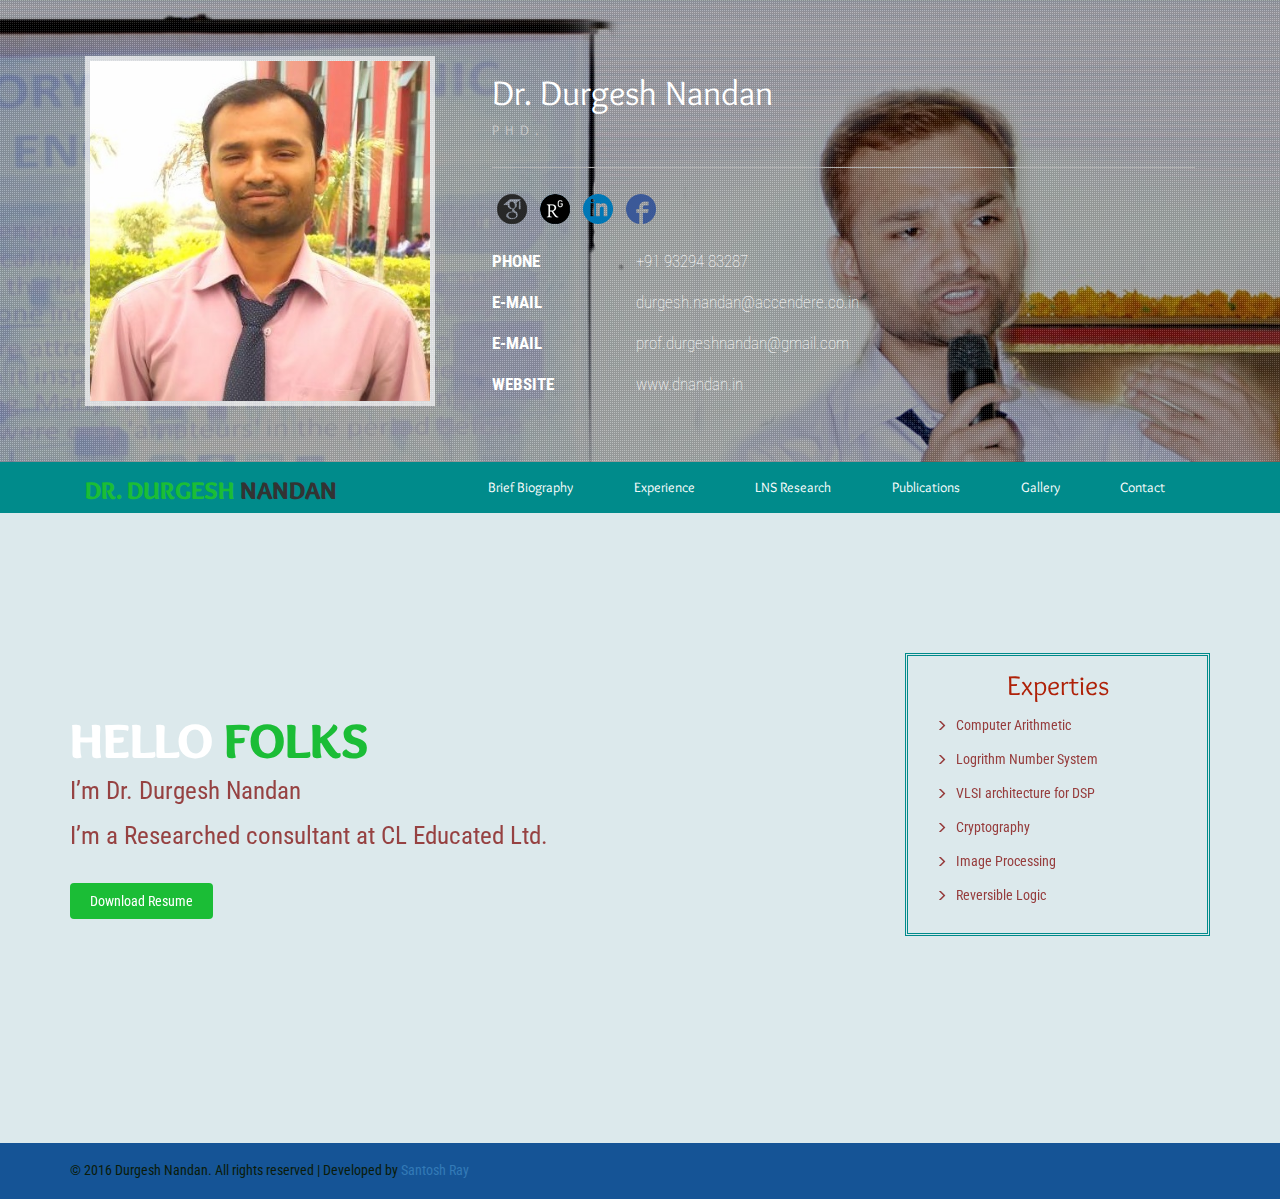
<file: index.html>
<!DOCTYPE html>
<html>
<head>
<title>Dr. Durgesh Nandan</title>
<link rel="shortcut icon" type="image/png" href="images/favicon.png">
<meta name="viewport" content="width=device-width, initial-scale=1">
<meta http-equiv="Content-Type" content="text/html; charset=utf-8" />
<meta name="keywords" content="Durgesh Nandan VLSI " />
<script type="application/x-javascript"> addEventListener("load", function() { setTimeout(hideURLbar, 0); }, false); function hideURLbar(){ window.scrollTo(0,1); } </script>
<!--mobile apps-->
<!--Custom Theme files-->
<link href="css/bootstrap.css" type="text/css" rel="stylesheet" media="all">
<link href="css/cobox.css" rel="stylesheet" type="text/css">
<link href="css/style.css" type="text/css" rel="stylesheet" media="all">
<link rel="stylesheet" href="css/swipebox.css">
<!--//Custom Theme files-->
<!--js-->
<script src="js/jquery-1.11.1.min.js"></script> 
<!-- //js -->
<!--web-fonts-->
<link href='//fonts.googleapis.com/css?family=Overlock:400,400italic,700,700italic,900,900italic' rel='stylesheet' type='text/css'>
<link href='//fonts.googleapis.com/css?family=Roboto+Condensed:400,300,300italic,400italic,700,700italic' rel='stylesheet' type='text/css'>
<!--//web-fonts-->
<!--start-smooth-scrolling-->
<script type="text/javascript" src="js/move-top.js"></script>
<script type="text/javascript" src="js/easing.js"></script>	
<script type="text/javascript">
		jQuery(document).ready(function($) {
			$(".scroll").click(function(event){		
				event.preventDefault();
				$('html,body').animate({scrollTop:$(this.hash).offset().top},1000);
			});
		});
</script>
<script type="text/javascript" src="js/analytics.js"></script>	

<!--//end-smooth-scrolling-->
</head>
<body >
	<!--banner-->
	<div id="home" class="banner">
		<div class="banner-info">
			<div class="container">
				<div class="col-md-4 header-left">
					<a href="index.html"><img src="images/img1.jpg" alt=""/></a>
				</div>
				<div class="col-md-8 header-right">
					<a href="index.html"><h1>Dr. Durgesh Nandan</h1></a>
					<h6>PHD. </h6>
					<ul class="address">
						<li>
							<div class="social-icons">
								<a href="https://www.facebook.com/durgeshnandan.bce" target="_blank"><span class="googlescholar"></span></a>
								<a href="https://www.researchgate.net/profile/Durgesh_Nandan" target="_blank"><span class="researchgate"></span></a>
								<a href="https://in.linkedin.com/in/durgeshnandan" target="_blank"><span class="linkedin"></span></a>
								
								<a href="https://www.facebook.com/durgeshnandan.bce" target="_blank"><span class="facebook"></span></a>
							</div>
						</li>
						<li>
							<ul class="address-text">
								<li><b>PHONE </b></li>
								<li>+91 93294 83287</li>
							</ul>
						</li>
						<li>
							<ul class="address-text">
								<li><b>E-MAIL </b></li>
								<li><a href="mailto:durgesh.nandan@accendere.co.in"> durgesh.nandan@accendere.co.in </a></li>
							</ul>
						</li>

						<li>
							<ul class="address-text">
								<li><b>E-MAIL </b></li>
								<li><a href="mailto:prof.durgeshnandan@gmail.com"> prof.durgeshnandan@gmail.com </a></li>
							</ul>
						</li>
						<li>
							<ul class="address-text">
								<li><b>WEBSITE </b></li>
								<li><a href="">www.dnandan.in</a></li>
							</ul>
						</li>
						
					</ul>
				</div>
				<div class="clearfix"> </div>
			</div>
		</div>
	</div>
	<!--//banner-->
	<!--top-nav-->
	<div >
	<div class="top-nav wow navbar-default" data-spy="affix" data-offset-top="460">
		<div class="container">
			<div class="navbar-header logo">
				<button type="button" class="navbar-toggle collapsed" data-toggle="collapse" data-target="#bs-example-navbar-collapse-1">
					Menu
				</button>				
                <a class="navbar-brand" href="index.html"><h1><span>Dr. Durgesh </span>Nandan</h1></a>
			</div>
			<!-- Collect the nav links, forms, and other content for toggling -->
			<div class="collapse navbar-collapse" id="bs-example-navbar-collapse-1">
				<div class="menu">
					<ul class="nav navbar">
						<li><a href="about.html" >Brief Biography</a></li>
						<li><a href="experience.html" >Experience</a></li>
						<li><a href="lnsresearch.html" >LNS Research</a></li>
						<li class="dropdown">
                            <a href="#" class="dropdown-toggle " data-toggle="dropdown" data-hover="dropdown" data-delay="0" data-close-others="false">Publications <b class=" icon-angle-down"></b></a>
                            <ul class="dropdown-menu">
                                <li><a href="publications1.html">Journal <span>Publications</span></a></li>
                                <li><a href="publications2.html">Conference <span>publications</span></a></li>
                            </ul>
                        </li>
						<li><a href="gallery.html" >Gallery</a></li>
						<li><a href="contact.html" >Contact</a></li>
					</ul>
					<div class="clearfix"> </div>
				</div>
			</div>
		</div>
	</div>	
	<!--//top-nav-->
		<section id="main-slider" class="no-margin">
        <div class="carousel slide">      
            <div class="carousel-inner">
                <div class="item active">
                    <div class="container">
                        <div class="row slide-margin">
                            <div class="col-sm-8">
                                <div class="carousel-content">
                                    <h2 class="animation animated-item-1">Hello <span>Folks</span></h2>
                                    <p class="animation animated-item-2">I’m Dr. Durgesh Nandan </p>
                                    <p class="animation animated-item-2">I’m a Researched consultant at CL Educated Ltd.</p>
                                    <a class="btn-slide animation animated-item-3" href="#">Download Resume</a>
                                </div>
                            </div>

                            <div class="col-md-4 about-right hidden-xs animation animated-item-4">
								<ul>
									<h5>Experties</h5>
									<li><span class="glyphicon glyphicon-menu-right"></span> Computer Arithmetic</li>
									<li><span class="glyphicon glyphicon-menu-right"></span> Logrithm Number System</li>
									<li><span class="glyphicon glyphicon-menu-right"></span> VLSI architecture for DSP </li>
									<li><span class="glyphicon glyphicon-menu-right"></span> Cryptography</li>
									<li><span class="glyphicon glyphicon-menu-right"></span> Image Processing</li>
									<li><span class="glyphicon glyphicon-menu-right"></span> Reversible Logic</li>
								</ul>
								<div class="clearfix"> </div>
							</div>
							<div class="clearfix"> </div>

                        </div>
                    </div>
                </div><!--/.item-->             
            </div><!--/.carousel-inner-->
        </div><!--/.carousel-->
    </section><!--/#main-slider-->
	

     


<!--footer-->
	<div class="footer2 ">
		<div class="container">
			<p>© 2016 Durgesh Nandan. All rights reserved | Developed by <a href="https://santoshray.in" target="_blank">Santosh Ray</a></p>
		</div>
	</div>
	<!--//footer-->
	<!--smooth-scrolling-of-move-up-->
	<script type="text/javascript">
		$(document).ready(function() {
		
			var defaults = {
				containerID: 'toTop', // fading element id
				containerHoverID: 'toTopHover', // fading element hover id
				scrollSpeed: 1200,
				easingType: 'linear' 
			};
			
			$().UItoTop({ easingType: 'easeOutQuart' });
			
		});
	</script>
	<!--//smooth-scrolling-of-move-up-->
	<!-- Bootstrap core JavaScript
    ================================================== -->
    <!-- Placed at the end of the document so the pages load faster -->
    <script src="js/bootstrap.js"></script>
</body>
</html>
</file>
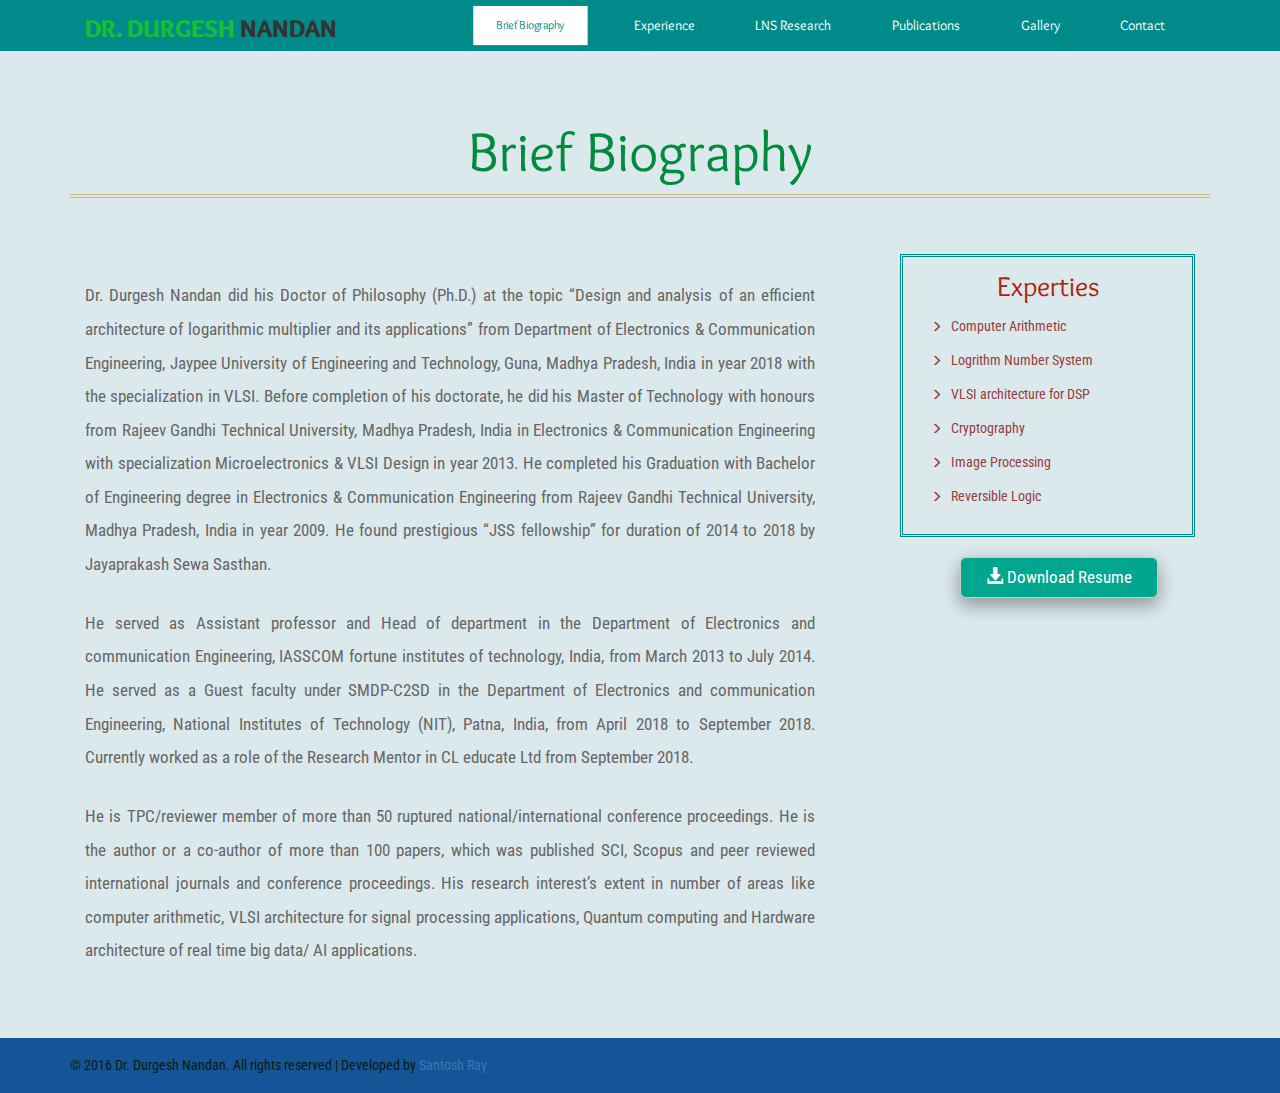
<file: about.html>
<!DOCTYPE html>
<html>
<head>
<title>Dr. Durgesh Nandan</title>
<link rel="shortcut icon" type="image/png" href="images/favicon.png">
<meta name="viewport" content="width=device-width, initial-scale=1">
<meta http-equiv="Content-Type" content="text/html; charset=utf-8" />
<meta name="keywords" content="Dr. Durgesh Nandan VLSI " />
<script type="application/x-javascript"> addEventListener("load", function() { setTimeout(hideURLbar, 0); }, false); function hideURLbar(){ window.scrollTo(0,1); } </script>
<!--mobile apps-->
<!--Custom Theme files-->
<link href="css/bootstrap.css" type="text/css" rel="stylesheet" media="all">
<link href="css/cobox.css" rel="stylesheet" type="text/css">
<link href="css/style.css" type="text/css" rel="stylesheet" media="all">
<link rel="stylesheet" href="css/swipebox.css">
<!--//Custom Theme files-->
<!--js-->
<script src="js/jquery-1.11.1.min.js"></script> 
<!-- //js -->
<!--web-fonts-->
<link href='//fonts.googleapis.com/css?family=Overlock:400,400italic,700,700italic,900,900italic' rel='stylesheet' type='text/css'>
<link href='//fonts.googleapis.com/css?family=Roboto+Condensed:400,300,300italic,400italic,700,700italic' rel='stylesheet' type='text/css'>
<!--//web-fonts-->
<!--start-smooth-scrolling-->
<script type="text/javascript" src="js/move-top.js"></script>
<script type="text/javascript" src="js/easing.js"></script>	
<script type="text/javascript">
		jQuery(document).ready(function($) {
			$(".scroll").click(function(event){		
				event.preventDefault();
				$('html,body').animate({scrollTop:$(this.hash).offset().top},1000);
			});
		});
</script>
<script type="text/javascript" src="js/analytics.js"></script>	

<!--//end-smooth-scrolling-->
</head>
<body >

	<!--top-nav-->
	<div class="top-nav wow navbar-default " data-spy="affix" data-offset-top="460">
		<div class="container">
			<div class="navbar-header logo">
				<button type="button" class="navbar-toggle collapsed" data-toggle="collapse" data-target="#bs-example-navbar-collapse-1">
					Menu
				</button>				
                <a class="navbar-brand" href="index.html"><h1><span>Dr. Durgesh </span>Nandan</h1></a>
			</div>
			<!-- Collect the nav links, forms, and other content for toggling -->
			<div class="collapse navbar-collapse" id="bs-example-navbar-collapse-1">
				<div class="menu">
					<ul class="nav navbar">
						<li><a href="about.html" class="active">Brief Biography</a></li>
						<li><a href="experience.html" >Experience</a></li>
						<li><a href="lnsresearch.html" >LNS Research</a></li>
						<li class="dropdown">
                            <a href="#" class="dropdown-toggle " data-toggle="dropdown" data-hover="dropdown" data-delay="0" data-close-others="false">Publications <b class=" icon-angle-down"></b></a>
                            <ul class="dropdown-menu">
                                <li><a href="publications1.html">Journal <span>Publications</span></a></li>
                                <li><a href="publications2.html">Conference <span>publications</span></a></li>
                            </ul>
                        </li>
						<li><a href="gallery.html" >Gallery</a></li>
						<li><a href="contact.html" >Contact</a></li>
					</ul>
					<div class="clearfix"> </div>
				</div>
			</div>
		</div>
	</div>	
	<!--//top-nav-->

	<!--about-->
	<div id="about" class="about">
		<div class="container">
			<h3 class="title"> Brief Biography</h3>
			<div class="col-md-8 about-left text-justify">
				<p>Dr. Durgesh Nandan did his Doctor of Philosophy (Ph.D.) at the topic “Design and analysis of an
				efficient architecture of logarithmic multiplier and its applications” from Department of
				Electronics &amp; Communication Engineering, Jaypee University of Engineering and Technology,
				Guna, Madhya Pradesh, India in year 2018 with the specialization in VLSI. Before completion of
				his doctorate, he did his Master of Technology with honours from Rajeev Gandhi Technical
				University, Madhya Pradesh, India in Electronics &amp; Communication Engineering with
				specialization Microelectronics &amp; VLSI Design in year 2013. He completed his Graduation with
				Bachelor of Engineering degree in Electronics &amp; Communication Engineering from Rajeev
				Gandhi Technical University, Madhya Pradesh, India in year 2009. He found prestigious “JSS
				fellowship” for duration of 2014 to 2018 by Jayaprakash Sewa Sasthan.
				</p>
				<p >
				He served as Assistant professor and Head of department in the Department of Electronics and
				communication Engineering, IASSCOM fortune institutes of technology, India, from March
				2013 to July 2014. He served as a Guest faculty under SMDP-C2SD in the Department of
				Electronics and communication Engineering, National Institutes of Technology (NIT), Patna,
				India, from April 2018 to September 2018. Currently worked as a role of the Research Mentor in
				CL educate Ltd from September 2018.
			</p>
			<p>
				He is TPC/reviewer member of more than 50 ruptured national/international conference
				proceedings. He is the author or a co-author of more than 100 papers, which was published SCI,
				Scopus and peer reviewed international journals and conference proceedings. His research
				interest’s extent in number of areas like computer arithmetic, VLSI architecture for signal
				processing applications, Quantum computing and Hardware architecture of real time big data/ AI
				applications.
				</p>
			</div>
			<div class="col-md-4 about-right">
				<ul>
					<h5>Experties</h5>
					<li><span class="glyphicon glyphicon-menu-right"></span> Computer Arithmetic</li>
					<li><span class="glyphicon glyphicon-menu-right"></span> Logrithm Number System</li>
					<li><span class="glyphicon glyphicon-menu-right"></span> VLSI architecture for DSP </li>
					<li><span class="glyphicon glyphicon-menu-right"></span> Cryptography</li>
					<li><span class="glyphicon glyphicon-menu-right"></span> Image Processing</li>
					<li><span class="glyphicon glyphicon-menu-right"></span> Reversible Logic</li>
				</ul>
				<div class="clearfix"> </div>
				
				<div class="jumbotron resume">
                    
		  <span class="btn btn-default btn-lg"><a href="DURGESH RESUME.pdf" download><i class="glyphicon glyphicon-download-alt"></i> Download Resume</a></span>
                </div>
			</div>
			<div class="clearfix"> </div>
		</div>
	</div>
	<!--//about-->
<!--footer-->
	<div class="footer2">
		<div class="container">
			<p>© 2016 Dr. Durgesh Nandan. All rights reserved | Developed by <a href="https://santoshray.in" target="_blank">Santosh Ray</a></p>
		</div>
	</div>
	<!--//footer-->
	<!--smooth-scrolling-of-move-up-->
	<script type="text/javascript">
		$(document).ready(function() {
		
			var defaults = {
				containerID: 'toTop', // fading element id
				containerHoverID: 'toTopHover', // fading element hover id
				scrollSpeed: 1200,
				easingType: 'linear' 
			};
			
			$().UItoTop({ easingType: 'easeOutQuart' });
			
		});
	</script>
	<!--//smooth-scrolling-of-move-up-->
	<!-- Bootstrap core JavaScript
    ================================================== -->
    <!-- Placed at the end of the document so the pages load faster -->
    <script src="js/bootstrap.js"></script>
<script type="text/javascript" src="js/cobox.js"></script>
	<!-- /js files for gallery -->
			<script>
	$(window).scroll(function() {
  $(".slideanim").each(function(){
    var pos = $(this).offset().top;

    var winTop = $(window).scrollTop();
    if (pos < winTop + 600) {
      $(this).addClass("slide");
    }
  });
});
</script>
</body>
</html>
</file>
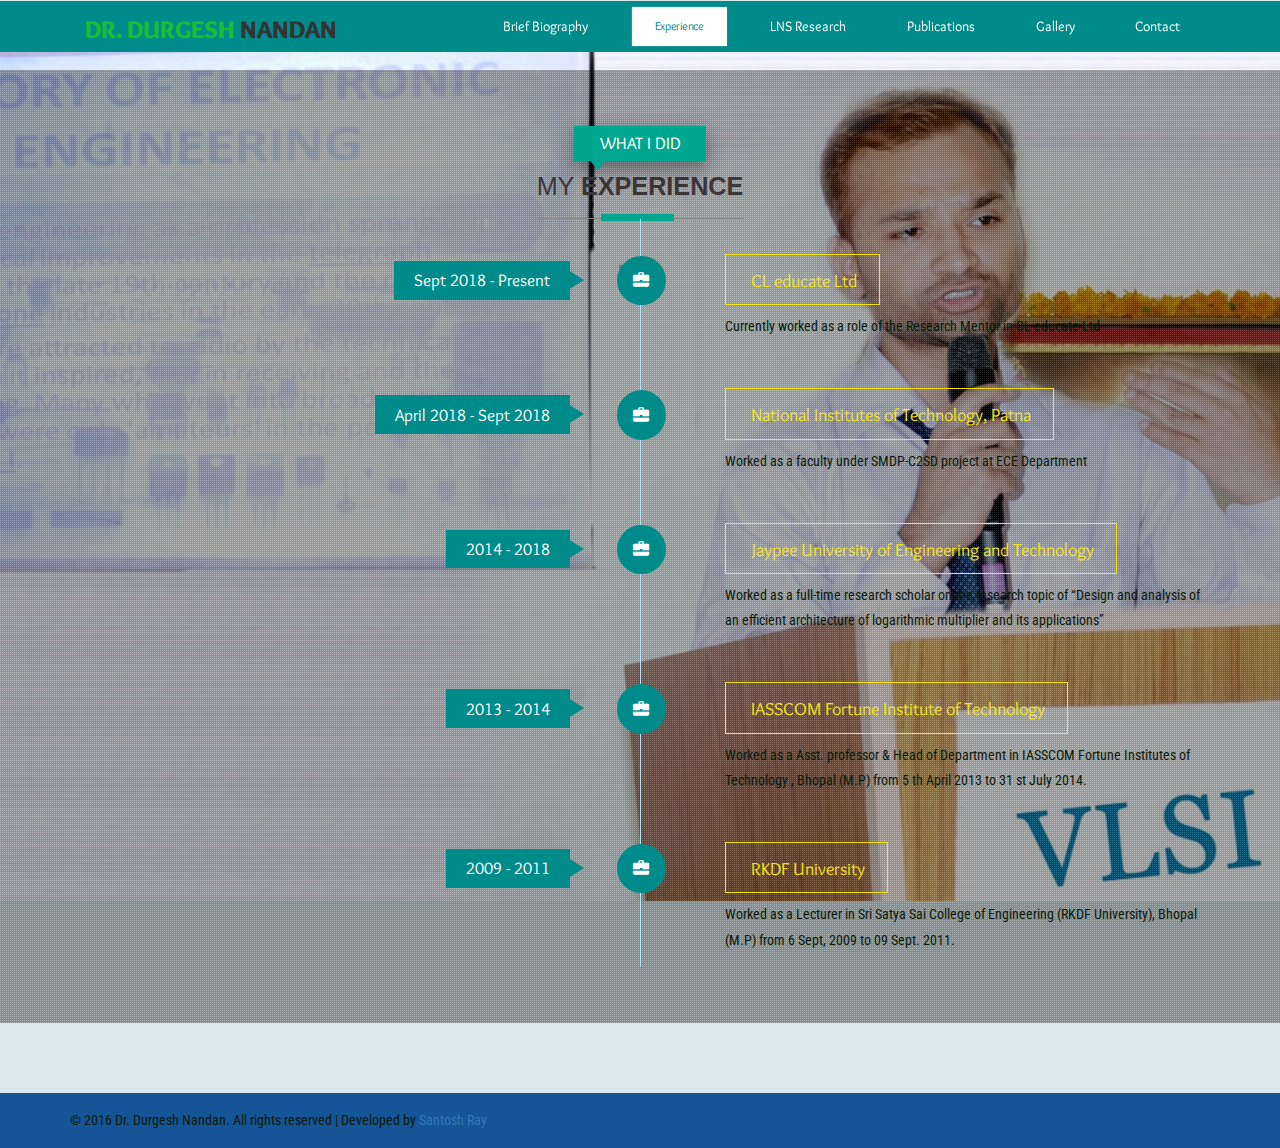
<file: experience.html>
<!DOCTYPE html>
<html>
<head>
<title>Dr. Durgesh Nandan</title>
<link rel="shortcut icon" type="image/png" href="images/favicon.png">
<meta name="viewport" content="width=device-width, initial-scale=1">
<meta http-equiv="Content-Type" content="text/html; charset=utf-8" />
<meta name="keywords" content="Dr. Durgesh Nandan VLSI " />
<script type="application/x-javascript"> addEventListener("load", function() { setTimeout(hideURLbar, 0); }, false); function hideURLbar(){ window.scrollTo(0,1); } </script>
<!--mobile apps-->
<!--Custom Theme files-->
<link href="css/bootstrap.css" type="text/css" rel="stylesheet" media="all">
<link href="css/cobox.css" rel="stylesheet" type="text/css">
<link href="css/style.css" type="text/css" rel="stylesheet" media="all">
<link rel="stylesheet" href="css/swipebox.css">
<!--//Custom Theme files-->
<!--js-->
<script src="js/jquery-1.11.1.min.js"></script> 
<!-- //js -->
<!--web-fonts-->
<link href='//fonts.googleapis.com/css?family=Overlock:400,400italic,700,700italic,900,900italic' rel='stylesheet' type='text/css'>
<link href='//fonts.googleapis.com/css?family=Roboto+Condensed:400,300,300italic,400italic,700,700italic' rel='stylesheet' type='text/css'>
<!--//web-fonts-->
<!--start-smooth-scrolling-->
<script type="text/javascript" src="js/move-top.js"></script>
<script type="text/javascript" src="js/easing.js"></script>	
<script type="text/javascript">
		jQuery(document).ready(function($) {
			$(".scroll").click(function(event){		
				event.preventDefault();
				$('html,body').animate({scrollTop:$(this.hash).offset().top},1000);
			});
		});
</script>
<script type="text/javascript" src="js/analytics.js"></script>	

<!--//end-smooth-scrolling-->
</head>
<body >

	<!--top-nav-->
	<div class="top-nav wow navbar-default navbar-fixed-top">
		<div class="container">
			<div class="navbar-header logo">
				<button type="button" class="navbar-toggle collapsed" data-toggle="collapse" data-target="#bs-example-navbar-collapse-1">
					Menu
				</button>				
                <a class="navbar-brand" href="index.html"><h1><span>Dr. Durgesh  </span>Nandan</h1></a>
			</div>
			<!-- Collect the nav links, forms, and other content for toggling -->
			<div class="collapse navbar-collapse" id="bs-example-navbar-collapse-1">
				<div class="menu">
					<ul class="nav navbar">
						<li><a href="about.html" >Brief Biography</a></li>
						<li><a href="experience.html" class="active">Experience</a></li>
						<li><a href="lnsresearch.html" >LNS Research</a></li>
						<li class="dropdown">
                            <a href="#" class="dropdown-toggle " data-toggle="dropdown" data-hover="dropdown" data-delay="0" data-close-others="false">Publications <b class=" icon-angle-down"></b></a>
                            <ul class="dropdown-menu">
                                <li><a href="publications1.html">Journal <span>Publications</span></a></li>
                                <li><a href="publications2.html">Conference <span>publications</span></a></li>
                            </ul>
                        </li>
						<li><a href="gallery.html" >Gallery</a></li>
						<li><a href="contact.html" >Contact</a></li>
					</ul>
					<div class="clearfix"> </div>
				</div>
			</div>
		</div>
	</div>	
	<!--//top-nav-->

		<!--work-experience-->
	<div id="experience" class="work parallax">
		<div class="banner-info">
			<div class="container">
				<div class="service-head text-center">
					<h4>WHAT I DID</h4>
					<h3>MY <span>EXPERIENCE</span></h3>
					<span class="border one"></span>
					<div class="clearfix"> </div>
				</div>
				<div class="work-info"> 
					<div class="col-md-6 work-left"> 
						<h4>Sept 2018 - Present </h4>
					</div>
					<div class="col-md-6 work-right"> 
						<h5><span class="glyphicon glyphicon-briefcase"> </span> CL educate Ltd </h5>
						<p>Currently worked as a role of the Research Mentor in CL educate Ltd </p>
					</div>
					<div class="clearfix"> </div>
				</div>
				<div class="work-info"> 
					<div class="col-md-6 work-left"> 
						<h4>April 2018 - Sept 2018 </h4>
					</div>
					<div class="col-md-6 work-right"> 
						<h5><span class="glyphicon glyphicon-briefcase"> </span> National Institutes of Technology, Patna </h5>
						<p>Worked as a faculty under SMDP-C2SD project at ECE Department </p>
					</div>
					<div class="clearfix"> </div>
				</div>
				<div class="work-info"> 
					<div class="col-md-6 work-left"> 
						<h4>2014 - 2018 </h4>
					</div>
					<div class="col-md-6 work-right"> 
						<h5><span class="glyphicon glyphicon-briefcase"> </span> Jaypee University of Engineering and Technology </h5>
						<p>Worked as a full-time research scholar on the research topic of “Design and analysis of an
							efficient architecture of logarithmic multiplier and its applications”</p>
					</div>
					<div class="clearfix"> </div>
				</div>
				<div class="work-info"> 
					<div class="col-md-6 work-left"> 
						<h4>2013 - 2014 </h4>
					</div>
					<div class="col-md-6 work-right"> 
						<h5><span class="glyphicon glyphicon-briefcase"> </span> IASSCOM Fortune Institute of Technology</h5>
						<p>Worked as a Asst. professor &amp; Head of Department in IASSCOM Fortune Institutes of Technology , Bhopal (M.P) from 5 th April 2013 to 31 st July 2014.</p>
					</div>
					<div class="clearfix"> </div>
				</div>
				<div class="work-info"> 
					<div class="col-md-6 work-left"> 
						<h4>2009 - 2011 </h4>
					</div>
					<div class="col-md-6 work-right"> 
						<h5><span class="glyphicon glyphicon-briefcase"> </span> RKDF University </h5>
						<p>Worked as a Lecturer in Sri Satya Sai College of Engineering (RKDF University), Bhopal (M.P) from 6 Sept, 2009 to 09 Sept. 2011. </p>
					</div>
					<div class="clearfix"> </div>
				</div>
				
					<div class="clearfix"> </div>
				
			</div>
		</div>
	</div>
	<!--//work-experience-->
<!--footer-->
	<div class="footer2">
		<div class="container">
			<p>© 2016 Dr. Durgesh Nandan. All rights reserved | Developed by <a href="https://santoshray.in" target="_blank">Santosh Ray</a></p>
		</div>
	</div>
	<!--//footer-->
	<!--smooth-scrolling-of-move-up-->
	<script type="text/javascript">
		$(document).ready(function() {
		
			var defaults = {
				containerID: 'toTop', // fading element id
				containerHoverID: 'toTopHover', // fading element hover id
				scrollSpeed: 1200,
				easingType: 'linear' 
			};
			
			$().UItoTop({ easingType: 'easeOutQuart' });
			
		});
	</script>
	<!--//smooth-scrolling-of-move-up-->
	<!-- Bootstrap core JavaScript
    ================================================== -->
    <!-- Placed at the end of the document so the pages load faster -->
    <script src="js/bootstrap.js"></script>
<script type="text/javascript" src="js/cobox.js"></script>
	<!-- /js files for gallery -->
			<script>
	$(window).scroll(function() {
  $(".slideanim").each(function(){
    var pos = $(this).offset().top;

    var winTop = $(window).scrollTop();
    if (pos < winTop + 600) {
      $(this).addClass("slide");
    }
  });
});
</script>
</body>
</html>
</file>
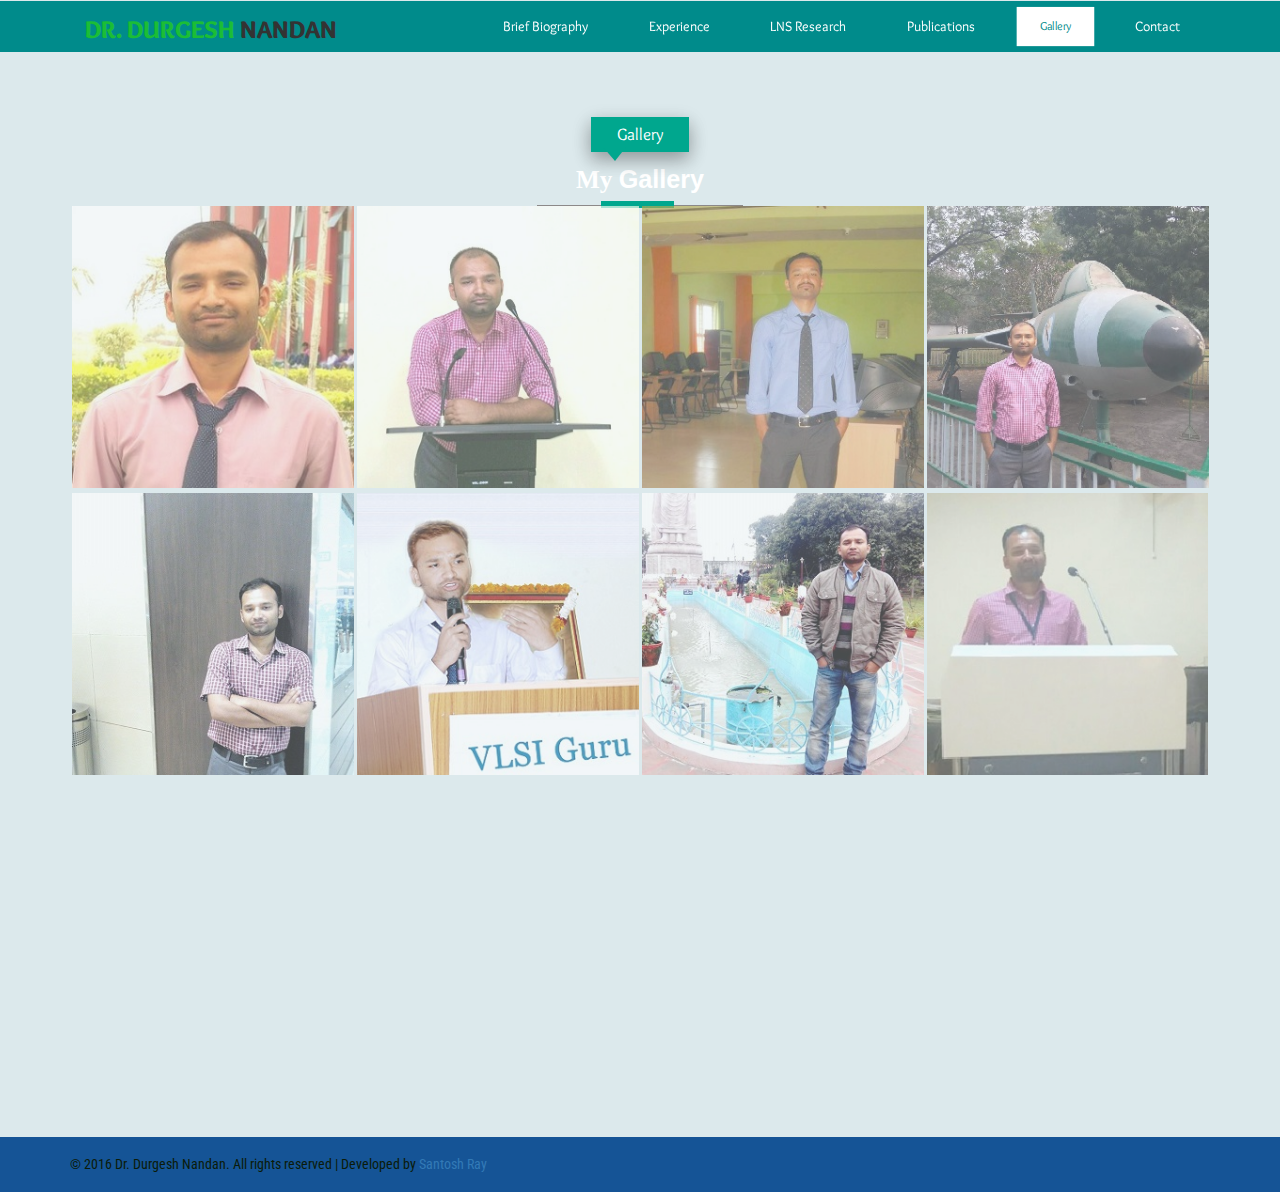
<file: gallery.html>
<!DOCTYPE html>
<html>
<head>
<title>Dr. Durgesh Nandan</title>
<link rel="shortcut icon" type="image/png" href="images/favicon.png">
<meta name="viewport" content="width=device-width, initial-scale=1">
<meta http-equiv="Content-Type" content="text/html; charset=utf-8" />
<meta name="keywords" content="Durgesh Nandan VLSI " />
<script type="application/x-javascript"> addEventListener("load", function() { setTimeout(hideURLbar, 0); }, false); function hideURLbar(){ window.scrollTo(0,1); } </script>
<!--mobile apps-->
<!--Custom Theme files-->
<link href="css/bootstrap.css" type="text/css" rel="stylesheet" media="all">
<link href="css/cobox.css" rel="stylesheet" type="text/css">
<link href="css/style.css" type="text/css" rel="stylesheet" media="all">
<link rel="stylesheet" href="css/swipebox.css">
<!--//Custom Theme files-->
<!--js-->
<script src="js/jquery-1.11.1.min.js"></script> 
<!-- //js -->
<!--web-fonts-->
<link href='//fonts.googleapis.com/css?family=Overlock:400,400italic,700,700italic,900,900italic' rel='stylesheet' type='text/css'>
<link href='//fonts.googleapis.com/css?family=Roboto+Condensed:400,300,300italic,400italic,700,700italic' rel='stylesheet' type='text/css'>
<!--//web-fonts-->
<!--start-smooth-scrolling-->
<script type="text/javascript" src="js/move-top.js"></script>
<script type="text/javascript" src="js/easing.js"></script>	
<script type="text/javascript">
		jQuery(document).ready(function($) {
			$(".scroll").click(function(event){		
				event.preventDefault();
				$('html,body').animate({scrollTop:$(this.hash).offset().top},1000);
			});
		});
</script>
<script type="text/javascript" src="js/analytics.js"></script>	

<!--//end-smooth-scrolling-->
</head>
<body >
		<div class="top-nav wow navbar-default navbar-fixed-top">
		<div class="container">
			<div class="navbar-header logo">
				<button type="button" class="navbar-toggle collapsed" data-toggle="collapse" data-target="#bs-example-navbar-collapse-1">
					Menu
				</button>				
                <a class="navbar-brand" href="index.html"><h1><span>Dr. Durgesh </span>Nandan</h1></a>
			</div>
			<!-- Collect the nav links, forms, and other content for toggling -->
			<div class="collapse navbar-collapse" id="bs-example-navbar-collapse-1">
				<div class="menu">
					<ul class="nav navbar">
						<li><a href="about.html" >Brief Biography</a></li>
						<li><a href="experience.html" >Experience</a></li>
						<li><a href="lnsresearch.html" >LNS Research</a></li>
						<li class="dropdown">
                            <a href="#" class="dropdown-toggle " data-toggle="dropdown" data-hover="dropdown" data-delay="0" data-close-others="false">Publications <b class=" icon-angle-down"></b></a>
                            <ul class="dropdown-menu">
                                <li><a href="publications1.html">Journal <span>Publications</span></a></li>
                                <li><a href="publications2.html">Conference <span>publications</span></a></li>
                            </ul>
                        </li>
						<li><a href="gallery.html" class="active" >Gallery</a></li>
						<li><a href="contact.html" >Contact</a></li>
					</ul>
					<div class="clearfix"> </div>
				</div>
			</div>
		</div>
	</div>	
	<!--//top-nav-->

	<div id="breadcrumb" >
		<div class="container">	
			<div class="breadcrumb">							
				<li><a href="index.html">Home</a></li>
				<li>Gallery</li>			
			</div>		
		</div>	
	</div>

<!-- Gallery -->
<div class="mygallery work" id="gallery">
	<div class="container">
		<div class="service-head text-center">
						<h4>Gallery</h4>
						<h3>My <span>Gallery</span></h3>
						<span class="border one"></span>
					</div>
	</div>
					
	<div class="text-center"> 
		<a href="images/me1-1.jpg" title="My Image Gallery"><img src="images/me1.jpg" alt="example-1" class="img-responsive slideanim"></a> 
		<a href="images/me2-2.jpg" title="At Conference Delhi"><img src="images/me2.jpg" alt="example-2" class="img-responsive slideanim"></a> 
		<a href="images/me3-3.jpg" title="My Image Gallery"><img src="images/me3.jpg" alt="example-3" class="img-responsive slideanim"></a>
		<a href="images/me4-4.jpg" title="My Image Gallery"><img src="images/me4.jpg" alt="example-3" class="img-responsive slideanim"></a>
		<a href="images/me5-5.jpg" title="My Image Gallery"><img src="images/me5.jpg" alt="example-3" class="img-responsive slideanim"></a>
		<a href="images/me6-6.jpg" title="My Image Gallery"><img src="images/me6.jpg" alt="example-3" class="img-responsive slideanim"></a>
		<a href="images/me7-7.jpg" title="My Image Gallery"><img src="images/me7.jpg" alt="example-3" class="img-responsive slideanim"></a>
		<a href="images/me8-8.jpg" title="My Image Gallery"><img src="images/me8.jpg" alt="example-3" class="img-responsive slideanim"></a>
		<a href="images/me9-9.jpg" title="My Image Gallery"><img src="images/me9.jpg" alt="example-3" class="img-responsive slideanim"></a>
		<a href="images/me10-10.jpg" title="My Image Gallery"><img src="images/me10.jpg" alt="example-3" class="img-responsive slideanim"></a>
		<a href="images/me11-11.jpg" title="My Image Gallery"><img src="images/me11.jpg" alt="example-3" class="img-responsive slideanim"></a>
		<a href="images/me12-12.jpg" title="My Image Gallery"><img src="images/me12.jpg" alt="example-3" class="img-responsive slideanim"></a>	
	</div>

</div>	
<!-- Gallery -->
<!--footer-->
	<div class="footer2">
		<div class="container">
			<p>© 2016 Dr. Durgesh Nandan. All rights reserved | Developed by <a href="https://santoshray.in" target="_blank">Santosh Ray</a></p>
		</div>
	</div>
	<!--//footer-->
	<!--smooth-scrolling-of-move-up-->
	<script type="text/javascript">
		$(document).ready(function() {
		
			var defaults = {
				containerID: 'toTop', // fading element id
				containerHoverID: 'toTopHover', // fading element hover id
				scrollSpeed: 1200,
				easingType: 'linear' 
			};
			
			$().UItoTop({ easingType: 'easeOutQuart' });
			
		});
	</script>
	<!--//smooth-scrolling-of-move-up-->
	<!-- Bootstrap core JavaScript
    ================================================== -->
    <!-- Placed at the end of the document so the pages load faster -->
    <script src="js/bootstrap.js"></script>
<script type="text/javascript" src="js/cobox.js"></script>
	<!-- /js files for gallery -->
			<script>
	$(window).scroll(function() {
  $(".slideanim").each(function(){
    var pos = $(this).offset().top;

    var winTop = $(window).scrollTop();
    if (pos < winTop + 600) {
      $(this).addClass("slide");
    }
  });
});
</script>
</body>
</html>
</file>
<file: css/cobox.css>
.cobox {
  display: none;
}
.cobox-layer {
  width: 100%;
  height: 100%;
  position: fixed;
  top: 0;
  left: 0;
  overflow: hidden;
  z-index: 9999;
  opacity: 0.8;
  filter: progid:DXImageTransform.Microsoft.Alpha(Opacity=80);
  background-color: #000;
}
.cobox-main {
  position: absolute;
  top: 0;
  left: 0;
  z-index: 10000;
  width: 100%;
}
.cobox-outer {
  position: relative;
  width: 220px;
  height: 220px;
  margin: 0 auto;
  padding: 4px;
  background-color: #fff;
}
.cobox-nav {
  display: none;
  position: absolute;
  top: 0;
  cursor: pointer;
  width: 40%;
  height: 100%;
  background: transparent url(../images/blank.gif);
}
.cobox-prev {
  left: 0;
}
.cobox-next {
  right: 0;
}
.cobox-nav:hover:before {
  display: block;
}
.cobox-nav:before {
  display: none;
  content: "";
  background-image: url(../images/nav.png);
  position: absolute;
  top: 50%;
  margin-top: -22px;
  width: 29px;
  height: 45px;
}
.cobox-prev:before {
  left: 20px;
  background-position: 31px 0;
}
.cobox-next:before {
  right: 20px;
  background-position: 0 0;
}
.cobox-title {
  display: none;
  font-size: 14px;
  line-height: 24px;
  margin: 3px auto 0;
  color: #ccc;
}
.cobox-inner {
  width: 100%;
  height: 100%;
  overflow: hidden;
}
.cobox-image {
  display: none;
  width: 100%;
  height: 100%;
}
.cobox-loading {
  width: 100%;
  height: 100%;
  background: url(..images/loading.gif) no-repeat center center;
  background-color: #fff;
  margin: 0 auto;
}
</file>
<file: css/style.css>
body{
	margin:0;
	font-family: 'Roboto Condensed', sans-serif;
	background: #dce9ec;
}
body a{
	transition: 0.5s all;
	-webkit-transition: 0.5s all;
	-moz-transition: 0.5s all;
	-o-transition: 0.5s all;
	-ms-transition: 0.5s all;
	text-decoration:none;
}
h1,h2,h3,h4,h5,h6{
	margin:0;	
	font-family: 'Overlock', cursive;
}
p{
	margin:0;
}
ul,label{
	margin:0;
	padding:0;
}
body a:hover{
	text-decoration:none;
}
.navbar-brand h1 {
    padding-top: 0px;
    float: left;
    font-size: 25px;
    color: #333;
    text-transform: uppercase;
    font-weight: 900;
}
.navbar-brand h1 span {
    color: #1BBD36;
}
.menu{
    font-size: 12px;
    float: right;
}
#breadcrumb {
    background-color: #1BBD36;
    margin-top: 5px;
    height: 3em;
    position: relative;
}
.breadcrumbpos{
    margin-top: 20px;
}
.breadcrumb { 
  list-style: none;
  background-color: #1BBD36;
  border-radius: 0px;
  padding: 7px 10px;
  height: 3em;
}

.breadcrumb li {
   text-transform:uppercase;
   margin-top: 5px;
   font-weight:600;
}

.mod img {
    width: 100%;
}
.lastb{
    background-color: 
}
.agile2 a img {
    width: 100%;
}
.parallax { 
    /* The image used */
    background-image: url("../images/a.jpg");

    /* Set a specific height */

    /* Create the parallax scrolling effect */
    background-attachment: fixed;
    background-position: center;
    background-repeat: no-repeat;
    background-size: cover;
}
.parallax2 { 
    /* The image used */
    background-image: url("../images/a2.jpg");

    /* Set a specific height */

    /* Create the parallax scrolling effect */
    background-attachment: fixed;
    background-position: center;
    background-repeat: no-repeat;
    background-size: cover;
}
/*--baner--*/
.banner {
	background:url(../images/a.jpg)no-repeat center 0px;
	-webkit-background-size:cover;
	background-size:cover;
    background-attachment: fixed;
	-moz-background-size:cover;
	position: relative;
}
.banner-info{
	background: url(../images/dott.png)repeat 0px 0px;

	padding: 4em 0;
}
.header-left img {
    width: 100%;
    border: 5px solid rgba(255, 255, 255, 0.68);
}
.header-right {
    padding-left: 3em;
}
.header-right h1 {
    font-size: 2.5em;
    color: #fff;
    margin: 0.5em 0 0;
}
.header-right h2 {
    font-size: 1.2em;
    color: #000;
    background: #F3E000;
    display: inline-block;
    padding: .5em 1.5em;
    position: relative;
}
.header-right h2:before {
    width: 0;
    height: 0;
    position: absolute;
    content: '';
    bottom: -9px;
    left: 12px;
    border-style: solid;
    border-width: 10px 10px 0 10px;
    border-color: #F3E000 transparent transparent transparent;
}
.header-right h6 {
    font-size: 1em;
    color: #C7C7C7;
    margin-top: 0.8em;
    letter-spacing: 6px;
}
.news-img img,.news-img.two  img{
    width: 100%;
}
ul.address {
    margin-top: 2em;
    border-top: 1px solid #AFAFAF;
    padding-top: 0.5em;
}
ul.address li {
    display: block;
}
ul.address li ul.address-text li {
    display: inline-block;
    font-size: 1.2em;
    color: #fff;
    margin-top: 1em;
	font-weight: 100;
}
ul.address li ul.address-text li:nth-child(1){
	width: 20%;
}
ul.address li ul.address-text li a {
    color: #fff;
	text-decoration:none;
}
ul.address li ul.address-text li a:hover{
    color: #0FF;
}
/*--//banner-top--*/
/*--top-nav--*/
.top-nav {
    background: #008B8B;
}
.nav > li {
    display: inline-block;
}
ul.nav.navbar {
    margin: 0;
    text-align: center;
}
ul.nav.navbar li a {
    color: #fff;
    padding: 1em 2em;
    font-size: 1.2em;
    font-family: 'Overlock', cursive;
}
ul.dropdown-menu{
    background: #008B8B;
}
ul.nav.navbar li a:hover,ul.nav.navbar li a.active,ul.nav.navbar li a:focus{
    color: #008B8B;
    background: #fff;
	-webkit-transform: scale(0.8);
	-moz-transform: scale(0.8);
    transform: scale(0.8);
	-o-transform: scale(0.8);
	-ms-transform: scale(0.8);
}
.lns 
.lns ol{
    padding:0;
}
.lns ol h2{
    padding: 0;
    margin: 26px;
    color: #d60e0e;
}
.lns ol li {
    list-style-type: decimal-leading-zero;
    margin-bottom: 1em;
    font-size: 16px;
    color: #3c1a1a;
}
.lnslist{
    
    padding: 10px;
}
.lnslist:hover{
    padding: 10px;
        transition:0.5s all;
    -webkit-transition:0.5s all;
    -moz-transition:0.5s all;
    -o-transition:0.5s all;
    -ms-transition:0.5s all;
   box-shadow: 0 8px 17px 0 rgba(0,0,0,0.2),0 6px 20px 0 rgba(0,0,0,0.19);
   -webkit-box-shadow: 0 8px 17px 0 rgba(0,0,0,0.2),0 6px 20px 0 rgba(0,0,0,0.19);
   -moz-box-shadow: 0 8px 17px 0 rgba(0,0,0,0.2),0 6px 20px 0 rgba(0,0,0,0.19);
   -o-box-shadow: 0 8px 17px 0 rgba(0,0,0,0.2),0 6px 20px 0 rgba(0,0,0,0.19);
}
.lns li a:hover {
    color: #fff;
    background-color: #5385a2;
    box-shadow: 0 4px 8px 0 rgba(0, 0, 0, 0.2);
}
.social-icons {
    margin: 2% auto 0;
}
.social-icons  a span {
    display:inline-block;
    width:40px;
    height:40px;
    background:url(../images/social-icons.png) no-repeat 0px 0px;
}
.social-icons  span.facebook {
    background-position:0px 0px;
}
.social-icons span.researchgate {
    background-position:-40px 0px;
}
.social-icons span.linkedin {
    background-position:-80px 0px;
}
.social-icons span.googlescholar {
    background-position:-120px 0px;
}
.resume{
    background-color: transparent !important;
    padding: 20px;
}
.resume a{
    color: #FFF;
}
.resume a:hover{
    color: ##670d0d;
}
.resume span {
    font-size: 1.2em;
    color: #FFF;
    background: #00a78e;
    display: inline-block;
    padding: .5em 1.5em;
    position: relative;
        box-shadow: 0 8px 17px 0 rgba(0,0,0,0.2),0 6px 20px 0 rgba(0,0,0,0.19);
}
/*--//top-nav--*/
/*--about--*/
.about,.work,.education,.skills,.portfolio,.contact,.blog{
	padding:6em 0;
}
h3.title {
    font-size: 4em;
    text-align: center;
    color: #008b3f;
    border-bottom: 4px double rgba(210, 157, 61, 0.66);
    padding-bottom: 0.2em;
	margin-bottom: 1em;
}
p {
    font-size: 1em;
    color: #0b1b09;
    line-height: 1.8em;
}
.about-left p{
    color: #666666;
    font-size:1.2em;
    line-height: 2em;
    margin-top: 1.5em;
}
.about-right {
    padding-left: 5em;
}
.about-right ul {
    border: 3px double #008B8B;
    padding: 1em 2em;
}
.about-right h5 {
    font-size: 2em;
    text-align: center;
    color: #af2108;
}
.about-right ul li {
    display: block;
    color: #963c3c;
    margin: 1em 0;
	font-size:1em;
}
.about-right ul li span.glyphicon {
    font-size: 0.8em;
	margin-right: 6px;
}
/*--//about--*/
/*--work--*/
.service-head h4 {
    font-size: 1.2em;
    color: #FFF;
    background: #00a78e;
    display: inline-block;
    padding: .5em 1.5em;
    position: relative;
        box-shadow: 0 8px 17px 0 rgba(0,0,0,0.2),0 6px 20px 0 rgba(0,0,0,0.19);
}
.service-head h4:before {
    width: 0;
    height: 0;
    position: absolute;
    content: '';
    bottom: -9px;
    left: 12px;
    border-style: solid;
    border-width: 14px 11px 0 12px;
    border-color: #00a78e transparent transparent transparent;
    
}
.service-head h3{
    color: #3c3737;
    font-size: 2em;
    font-weight:300;
     font-family: 'Open Sans', sans-serif;
    margin: 0;
    padding: 12px 0 0.2em 0;
}
.service-head h3 span{
    font-weight:700;
 font-family: 'Asap', sans-serif;
}
.service-head.one h3{
    color: #3c3737;
}
span.border {
    width: 18%;
    background: #8C8989;
    height: 1px;
    display: block;
    margin-top: 26px;
    position: relative;
    margin: 12px auto 0px;
}
 span.border:after {
       content: ' ';
    position: absolute;
    background: #00a78e;
    height: 7px;
    display: block;
    width: 73px;
    top: -4px;
    left: 103px;
}
span.border.one:after {
    content: ' ';
    position: absolute;
    background: #00a78e;
    height: 7px;
    display: block;
    width: 73px;
    top: -4px;
    left: 64px;
}
.work-left {
    text-align: right;
    padding: 3em 5em 0 0;
}
.work-right {
    border-left: 1px solid #b0e5f5;
    padding: 2.5em 0 2em 6em;
}
.work-info h4 {
    font-size: 1.2em;
    background: darkcyan;
    display: inline-block;
    padding: .6em 1.2em;
    color: #fff;
	position:relative;
}
.work-info h4:before {
    width: 0;
    height: 0;
    position: absolute;
	/*-- w3layouts --*/
    content: '';
    top: 9px;
    right: -14px;
    border-style: solid;
    border-width: 10px 0 10px 16px;
    border-color: transparent transparent transparent rgb(0, 139, 139);
}
.work-info h5 {
    font-size: 1.3em;
    color: #F7E612;
    margin-bottom: .5em;
    border: 1px solid #F7E612;
    display: inline-block;
    padding: 0 1.2em;
}
.work-info h5 span.glyphicon {
    font-size: 0.9em;
    color: #fff;
    background: #008B8B;
    padding: 1em;
    -webkit-border-radius: 70%;
    -moz-border-radius: 70%;
    border-radius: 70%;
    -webkit-transition: .5s all;
    -moz-transition: .5s all;
    transition: .5s all;
    -webkit-transform: scale(1);
    -moz-transform: scale(1);
    transform: scale(1);
    -o-transform: scale(1);
    -ms-transform: scale(1);
}
.work-right h5 span.glyphicon {
    margin-right: 5em;
    margin-left: -8em;
}
.work-left2 h5 span.glyphicon {
    margin-left: 4em;
    margin-right: -7.3em;
    z-index: 9;
}
.work-right.work-right2 {
    min-height: 210px;
    float: right;
}
.work-right.work-right2 h4:before {
    left: -14px;
	-webkit-transform: rotate(180deg);
	-moz-transform: rotate(180deg);
	/*-- agileits --*/
    transform: rotate(180deg);
	-o-transform: rotate(180deg);
	-ms-transform: rotate(180deg);
}
.work-right.work-right2 h4 {
    margin-top: 0.8em;
}
.work-info:hover h5 span.glyphicon {
    color: #F7E612;
	-webkit-transform: scale(1.2);
	-moz-transform: scale(1.2);
    transform: scale(1.2);
	-o-transform: scale(1.2);
	-ms-transform: scale(1.2);
}
/*--//work--*/
/*--education--*/
.education .work-info h5 {
    color: #000;
}
/*--//education--*/

/*-- blog --*/
.blog{
    text-align:left;
    /*background: #f3f3f3;*/
}

.agile1{
    text-align:right;
}
.blog h5 {
    color: #000;
    font-size: 25px;
    font-weight: 700;
    text-align:right;
}
.blog h6 {
    font-size: 15px;
    text-align:right;
    position:relative;
    margin:10px 0px 33px 0px;
    padding-bottom:10px;
    color:#000;
}
.blog a h6 {
    color:#000;
}
.blog h6:before,.blog h6:after {
    content: '';
    position: absolute;
    bottom: 0%;
    height: 2px;
    border-radius: 5px;
}
.blog h6:before {
    width: 20%;
    background: #d5d5d5;
    left: 0%;
}
.blog h6:after {
    width: 83%;
    background: #ff9900;
    right: 0%;
}
.agile1 .fa{
    font-size:18px;
}
.blog h4{
    color: #F58703;
    font-size:22px;
    text-align:left;
    margin:10px 0px;
}
.blog p{
    font-size:14px;
    color:#000;
    line-height:27px;
}
h4.modal-title {
    font-size: 22px;
    color: #000;
}
.modal-body p {
    color: #353535;
    font-size: 14px;
    line-height: 27px;
    margin-top:15px;
}
.blog-grids{
    margin:5em 0 0;
}

/*-- //blog --*/
.count {
  background-color: #00b1ba;
  color: #ffffff;
  width: 68px;
  height: 68px;
  text-align: center;
  float: left;
  margin-right: 32px;
  font: 300 36px/68px 'Roboto Condensed', sans-serif;
  border-radius: 500px;
}
.journal {
    float: left;
    padding: 3.38em 2em;
}

  .affix {
      top: 0;
      width: 100%;
      z-index: 9999 !important;
  }

  .affix + .container-fluid {
      padding-top: 70px;
  }

/*Publications*/
.news-text {
    float: right;
    padding: 3.38em 2em;
    background: #f4f4f4;
}
.news-img {
    float: left;
    position: relative;
    padding: 0;
}
.news-text.two {
    float:left;
}
.news-img img,.news-img.two  img{
    width: 100%;
}
.news-img.two {
    float:right;
}
.news-text h3   {
    font-size: 1.4em;
    color: #333333;
    text-transform: uppercase;
        margin-bottom: 1em;
        font-weight:bold;
}
.news-text p {
    font-size: 0.9em;
    line-height: 1.9em;
    margin: 1em 0 2em 0;
    color: #777;
}
.news-text h3  a,ul.news li:hover  i{
     color:#00a78e;
     text-decoration:none;
}
ul.news li {
    display: inline-block;
       margin-right: 1em;
}
ul.news li i {
    margin-right: 4px;
}
ul.news li a{
    font-size: 0.9em;
    color: #777;
}
ul.news li i{
    color:#333;
}
a.read {
    padding: 0.5em 1.5em;
    font-size: 1em;
    color: #00a78e;
    border: 2px solid #00a78e;
    text-decoration: none;
    border-radius: 1.5em;
    -webkit-border-radius: 1.5em;
    -moz-border-radius: 1.5em;
    -o-border-radius: 1.5em;
    -ms-border-radius: 1.5em;
}
a.read:hover {
    background:#00a78e;
    color:#fff;
}
ul.news {
    padding: 0;
}
.news-grid {
    margin: 2em 0;
}
.news-grid:hover{
        transition:0.5s all;
    -webkit-transition:0.5s all;
    -moz-transition:0.5s all;
    -o-transition:0.5s all;
    -ms-transition:0.5s all;
   box-shadow: 0 8px 17px 0 rgba(0,0,0,0.2),0 6px 20px 0 rgba(0,0,0,0.19);
   -webkit-box-shadow: 0 8px 17px 0 rgba(0,0,0,0.2),0 6px 20px 0 rgba(0,0,0,0.19);
   -moz-box-shadow: 0 8px 17px 0 rgba(0,0,0,0.2),0 6px 20px 0 rgba(0,0,0,0.19);
   -o-box-shadow: 0 8px 17px 0 rgba(0,0,0,0.2),0 6px 20px 0 rgba(0,0,0,0.19);
}
.blog {
    padding:5em 0;
}
/*===========================
  slider
============================ */
#main-slider {
    /*margin-top: -95px;*/
}

#main-slider {
  position: relative;
}

.no-margin {
  margin: 0;
  padding: 0;
}

#main-slider .carousel .carousel-content {
  margin-top: 60px;
}

#main-slider .carousel .slide-margin{
  margin-top: 140px;
}

#main-slider .carousel h2 {
  color: #fff;
  text-transform:uppercase;
  font-size:50px;
  font-weight:800;
}

#main-slider .carousel h2 span {
  color: #1BBD36;
}

#main-slider .carousel h2 span spani {
  color: #000;
}

#main-slider .carousel p {
  color: #964242;
  font-size:25px;
}

#main-slider .carousel .btn-slide {
  padding: 8px 20px;
  background: #1BBD36;
  color: #fff;
  border-radius: 4px;
  margin-top: 25px;
  display: inline-block;
}

#main-slider .carousel .slider-img{
  text-align: right;
  position: absolute;
}


#main-slider .carousel .item {
  background-position: 50%;
  background-repeat: no-repeat;
  background-size: cover;
  left: 0 !important;
  opacity: 0;
  top: 0;
  position: absolute;
  width: 100%;
  display: block !important;
  height: 630px;
  -webkit-transition: opacity ease-in-out 500ms;
  -moz-transition: opacity ease-in-out 500ms;
  -o-transition: opacity ease-in-out 500ms;
  transition: opacity ease-in-out 500ms;
}

#main-slider .carousel .item:first-child {
  top: auto;
  position: relative;
}

#main-slider .carousel .item.active {
  opacity: 1;
  -webkit-transition: opacity ease-in-out 500ms;
  -moz-transition: opacity ease-in-out 500ms;
  -o-transition: opacity ease-in-out 500ms;
  transition: opacity ease-in-out 500ms;
  z-index: 1;
}

#main-slider .active .animation.animated-item-1 {
  -webkit-animation: fadeInUp 300ms linear 300ms both;
  -moz-animation: fadeInUp 300ms linear 300ms both;
  -o-animation: fadeInUp 300ms linear 300ms both;
  -ms-animation: fadeInUp 300ms linear 300ms both;
  animation: fadeInUp 300ms linear 300ms both;
}

#main-slider .active .animation.animated-item-2 {
  -webkit-animation: fadeInUp 300ms linear 600ms both;
  -moz-animation: fadeInUp 300ms linear 600ms both;
  -o-animation: fadeInUp 300ms linear 600ms both;
  -ms-animation: fadeInUp 300ms linear 600ms both;
  animation: fadeInUp 300ms linear 600ms both;
}

#main-slider .active .animation.animated-item-3 {
  -webkit-animation: fadeInUp 300ms linear 900ms both;
  -moz-animation: fadeInUp 300ms linear 900ms both;
  -o-animation: fadeInUp 300ms linear 900ms both;
  -ms-animation: fadeInUp 300ms linear 900ms both;
  animation: fadeInUp 300ms linear 900ms both;
}

#main-slider .active .animation.animated-item-4 {
  -webkit-animation: fadeInUp 300ms linear 1200ms both;
  -moz-animation: fadeInUp 300ms linear 1200ms both;
  -o-animation: fadeInUp 300ms linear 1200ms both;
  -ms-animation: fadeInUp 300ms linear 1200ms both;
  animation: fadeInUp 300ms linear 1200ms both;
}

/*Publication*/

.middle-grid {
    padding:6em 0;
    background:#44b76f;
}
.middle-grid h3 {
    color:#fff;
    font-size:2.3em;
    font-weight:700;
    margin-bottom:2em;  
}

/*-- Gallery --*/
.gallerypad{
    padding-top: 5px;
}
.mygallery {
    padding:0;
    margin:0 auto;
}
.mygallery h3 {
    color: #ffffff;
    font-size:30px;
    font-family: 'Cinzel', serif;
    line-height:25px;
    font-weight:bold;
    padding: 15px 0 1px;
}
.mygallery img.img-responsive{
    height: 282px;
    margin-bottom:5px;
    opacity:0.67;
    display:inline-block;
    transition:0.5s all;
    -webkit-transition:0.5s all;
    -moz-transition:0.5s all;
    -o-transition:0.5s all;
    -ms-transition:0.5s all;
}
.mygallery img.img-responsive:hover {
    opacity:1;
    transition:0.5s all;
    -webkit-transition:0.5s all;
    -moz-transition:0.5s all;
    -o-transition:0.5s all;
    -ms-transition:0.5s all;
}
/*-- /Gallery --*/

/*--skills--*/
.skills{
	background:#000;
}
.bar-grids {
    padding: 0 4em;
}
.progress {
    height: 10px;
    margin-bottom: 2.2em;
    background-color: #2F2C06;
}
.progress-bar { 
    background-color: #766E04;
}
.bar-grids h6 {
    font-size: 1.1em;
    color: #fff;
    margin-bottom: 0.6em;
}
.bar-grids h6 span {
    float: right;
    font-size: 0.9em;
}
/*--//skills--*/
/*--portfolio--*/
/*-- sliding --*/
.slideanim {visibility:hidden;}
.slide {
    /* The name of the animation */
    animation-name: slide;
    -webkit-animation-name: slide; 
    /* The duration of the animation */
    animation-duration: 1s; 
    -webkit-animation-duration: 1s;
    /* Make the element visible */
    visibility: visible; 
}
/* Go from 0% to 100% opacity (see-through) and specify the percentage from when to slide in the element along the Y-axis */
@keyframes slide {
    0% {
        opacity: 0;
        -webkit-transform: translateY(70%);
    } 
    100% {
        opacity: 1;
        -webkit-transform: translateY(0%);
    } 
}
@-webkit-keyframes slide {
    0% {
        opacity: 0;
        -webkit-transform: translateY(70%);
    } 
    100% {
        opacity: 1;
        -webkit-transform: translateY(0%);
    }
}
/*-- /sliding --*/

.footer_top ul li{
    font-size:22px;
    line-height:2em;
    list-style-type:none;
    text-transform:uppercase;
    display:inline-block;
    margin:0 20px;  
}
.footer_top ul {
    margin: 45px 0 45px;
    border-bottom:1px solid #fff;
    padding-bottom: 30px;
}
.footer_top ul li a{
    color:#B3B3B3;
    text-decoration:none;
    
}
.footer2 {
  background:#155496;
  padding:15px 22px;
}
/*-- //footer --*/
.askbtn{
    float: left;
}


/*--SAP--*/
ul.resp-tabs-list {  

background: #F7E612;
}
.sap_tabs{
	clear:both;
	padding: 0;
}
.tab_box{
	background:#fd926d;
	padding: 2em;
}
.top1{
	margin-top: 2%;
}
.resp-tabs-list {
    list-style: none;
    margin: 0 auto 3em;
    text-align: center;
}
.resp-tab-item {
    color: #000;
    font-size: 1.2em;
    cursor: pointer;
    display: inline-block;
    list-style: none;
    outline: none;
    -webkit-transition: all 0.5s;
    -moz-transition: all 0.5s;
    -ms-transition: all 0.5s;
    -o-transition: all 0.5s;
    transition: all 0.5s;
    padding: 0.8em 2em;
    font-weight: 400;
	position:relative;
}
.resp-tab-item:hover{
    color: #1D9898;
}
.resp-tab-active,.resp-tab-active:hover{
    text-shadow: none;
    color: #fff;
    background: #1D9898;
}
.resp-tab-active:before {
    width: 0;
    height: 0;
    position: absolute;
    content: '';
    bottom: -7px;
    left: 41%;
	/*-- agileits --*/
    border-style: solid;
    border-width: 7px 7px 0 7px;
    border-color: #1D9898 transparent transparent transparent;
}
.resp-tabs-container {
	padding: 0px;
	clear: left;	
}
h2.resp-accordion {
	cursor: pointer;
	padding: 5px;
	display: none;
}
.resp-tab-content {
	display: none;
}
.resp-content-active, .resp-accordion-active {
   display: block;
}
/*--//SAP--*/
/*--img-hover--*/
.portfolio-grids {
    margin-top: 2em;
}
.grid {
	position: relative;
	overflow:hidden;
	background: #000;
}
.grid img {
	opacity: 0.8;
}
.grid .figcaption {
    padding: 2em 2.5em;
    color: #fff;
    -webkit-backface-visibility: hidden;
    backface-visibility: hidden;
}
.grid .figcaption::before,
.grid .figcaption::after {
	pointer-events: none;
}

.grid .figcaption{
	position: absolute;
	top: 0;
	left: 0;
	width: 100%;
	height: 100%;
}

/* Anchor will cover the whole item by default */

.grid img {
	max-width: none;
	width: 100%;
	width: -webkit-calc(100% + 20px);
	width: calc(100% + 20px);
	-webkit-transition: opacity 0.35s, -webkit-transform 0.35s;
	-moz-transition: opacity 0.35s, -moz-transform 0.35s;
	transition: opacity 0.35s, transform 0.35s;
	-webkit-transform: translate3d(-10px,0,0);
	-moz-transform: translate3d(-10px,0,0);
	transform: translate3d(-10px,0,0);
	-o-transform: translate3d(-10px,0,0);
	-ms-transform: translate3d(-10px,0,0);
	-webkit-backface-visibility: hidden;
	backface-visibility: hidden;
}
.grid:hover img {
	-moz-opacity: 0.5;
	opacity: 0.5;
	-webkit-transform: translate3d(0,0,0);
	-moz-transform: translate3d(0,0,0);
	transform: translate3d(0,0,0);
	-o-transform: translate3d(0,0,0);
	-ms-transform: translate3d(0,0,0);	
}
.grid .figcaption {
	text-align: left;
}
.grid h3 {
    position: relative;
    overflow: hidden;
    padding: 0.5em 0;
	-moz-opacity: 0;
    opacity: 0;
    text-transform: uppercase;
    font-size: 2em;
    color: #fff;
}
.grid h3 span {
    font-weight: 800;
    margin-left: 5px;
}
.grid h3::after {
	position: absolute;
	bottom: 0;
	left: 0;
	width: 100%;
	height: 2px;
	background: #fff;
	content: '';
	-webkit-transition: -webkit-transform 0.35s;
	-moz-transition: transform 0.35s;
	transition: transform 0.35s;
	-webkit-transform: translate3d(-100%,0,0);
	-moz-transform: translate3d(-100%,0,0);
	transform: translate3d(-100%,0,0);
	-o-transform: translate3d(-100%,0,0);
	-ms-transform: translate3d(-100%,0,0);
}
.grid:hover h3::after {
	-webkit-transform: translate3d(0,0,0);
	-moz-transform: translate3d(0,0,0);
	transform: translate3d(0,0,0);
	-o-transform: translate3d(0,0,0);
	-ms-transform: translate3d(0,0,0);
}
.grid:hover h3 {
	-moz-opacity:1;
	opacity:1;
}
.grid p {
    padding: 1em 0 0;
	-moz-opacity:1;
    opacity: 0;
    -webkit-transition: opacity 0.35s, -webkit-transform 0.35s;
	-moz-transition: opacity 0.35s, transform 0.35s;
    transition: opacity 0.35s, transform 0.35s;
    -webkit-transform: translate3d(100%,0,0);
	-moz-transform: translate3d(100%,0,0);
    transform: translate3d(100%,0,0);
	-o-transform: translate3d(100%,0,0);
	-ms-transform: translate3d(100%,0,0);
    color: #fff;
    letter-spacing: 2px;
}
.grid:hover p {
	-moz-opacity: 1;
	opacity: 1;
	-webkit-transform: translate3d(0,0,0);
	-moz-transform: translate3d(0,0,0);
	transform: translate3d(0,0,0);
	-o-transform: translate3d(0,0,0);
	-ms-transform: translate3d(0,0,0);
}
/*--//portfolio--*/





/*--contact--*/
.contact{
	background:#000;
}
.contact-left iframe {
    width: 100%;
    min-height: 29.5em;
    border: none;
}
.contact-form h5 {
    font-size: 2em;
    color: #333;
}
.address-left {
    float: left;
    width: 41%;
	position: relative;
}
.address-right {
    float: right;
    width: 46%;
}
.contact p {
    color: #fff;
    font-weight: 300;
}
.contact p a {
    color: #fff;
}
.contact p a:hover{
    color: #F7E612;
}
.address-left:after {
    content: '';
    width: 1px;
    height: 100%;
    background: #ccc;
    position: absolute;
    top: 0;
    right: -17px;
}
.full{
  width: 100%;
}
#myInput {
  background-image: url('../images/searchicon.png');
  /*background-position: 10px 12px;*/
  background-repeat: no-repeat;
  width: 100%;
  font-size: 16px;
  padding: 0px 20px 12px 50px;
  border: 1px solid #ddd;
  background-size: contain;
  margin-bottom: 12px;
}
.search{
    float: right;
}
.contact-form input[type="text"] {
    width: 49%;
    color: #fff;
    background: none;
    outline: none;
    font-size: 1em;
    padding: .8em 1em;
    border: 1px solid #8C8C8C;
    -webkit-appearance: none;
    display: inline-block;
}
.contact-form input[type="text"].email {
    margin: 3em 0 1em 0.5em;
}
.contact-form input[type="text"].phone {
    width: 100%;
    margin-bottom: 1em;
}
.contact-form textarea {
    width: 100%;
    background: none;
    color: #fff;
    font-size: 1em;
    outline: none;
    padding: .8em 1em;
    border: 1px solid #8C8C8C;
    min-height: 10em;
    -webkit-appearance: none;
}
.contact-form input[type="submit"] {
    outline: none;
    color: #fff;
    padding: 0.6em 1em;
    font-size: 1.1em;
    margin: 1em 0 0 0;
    -webkit-appearance: none;
    background: #008B8B;
    border: 2px solid #008B8B;
    transition: 0.5s all;
    -webkit-transition: 0.5s all;
    transition: 0.5s all;
    -moz-transition: 0.5s all;
    width: 100%;
}
.contact-form input[type="submit"]:hover {
    background: none;
    color: #008B8B;
}

/*--//contact--*/
/*mail */
/*-- contact --*/
.mail_us{
        margin-bottom: 50px;
    margin-top: 50px;
}
.contact-grid1-left {
    width: 100%;
}
.contact-grid1-left1 {
    padding: 2em;
    border-bottom: 1px ridge rgb(214, 212, 212);
    background:#fff;
    text-align: center;
}
.contact-grid1-left1 span {
    font-size: 1.5em;
      color: #00a78e;
}
.contact-grid1-left1 ul{
    padding:0;
}
.contact-grid1-left1 ul li {
    list-style-type: none;
    margin-bottom: 1em;
    font-size: 14px;
    color: #999;
}
.contact-grid1-left1 a:hover {
    color: #999;
}
.contact-grid1-left1 a {
      font-size: 14px;
    color: #00a78e;
    text-decoration: none;
}
ul.social-icons.two {
    display: block;
    padding: 0;
    margin: 2em 0;
    background: none;
}
.navbar-default .navbar-nav > li > a.active {
    color: #F2593A !important;
}
.mail_left img{
    width:100%;
}
.mail_right input[type="text"], .mail_right input[type="email"], .mail_right textarea {
       background: none;
    width: 100%;
    color: #777;
    padding: 19px 10px;
    margin-bottom: 20px;
    outline: none;
    border: 2px solid #00a78e;
}
.mail_right textarea {
    height:180px; 
    resize:none;    
}
.mail_right input[type="submit"] {
        border: none;
    outline: none;
    color: #fff;
    background: #212322;
    font-size: 16px;
    padding: 13px 30px;
}
.mail_right input[type="submit"]:hover{
 background: #00a78e;
        transition: 0.5s all ease;
    -webkit-transition: 0.5s all ease;
    -moz-transition: 0.5s all ease;
    -o-transition: 0.5s all ease;
    -ms-transition: 0.5s all ease;
    color:#fff;
}
.contact iframe{
    width:100%;
    height:400px;
    outline:none;
}
.mail_right {
    background: #FDFFFE;
    padding: 2em;
}
/*mail*/
/*--footer--*/
.footer {
    padding: 7em 0;
    text-align: center;
    /*background: #1F1F1F;*/
}
.footer p {
    color: #fff;
	font-size: 1.1em;
}
.footer p a{
    color: #F7E612;
}
.footer p a:hover{
    color: #fff;
}
/*--//footer--*/
/*--slider-up-arrow--*/
#toTop {
	display: none;
	text-decoration: none;
	position: fixed;
	bottom: 3%;
	right: 3%;
	overflow: hidden;
	width: 32px;
	height: 32px;
	border: none;
	text-indent: 100%;
	background: url("../images/move-up.png") no-repeat 0px 0px;
	z-index:999;
}
#toTopHover {
	width: 32px;
	height: 32px;
	display: block;
	overflow: hidden;
	float: right;
	opacity: 0;
	-moz-opacity: 0;
	filter: alpha(opacity=0);
}
/*--//slider-up-arrow--*/
/*---- responsive-design -----*/
@media(max-width:1366px){
.about,.work,.education,.skills,.portfolio,.contact, .blog{
    padding: 5em 0;
}
.work-right.work-right2 {
    min-height: 200px;
}
.work-right {
    padding: 2.5em 0 1em 6em;
}
    .service-head h3 {
       font-size: 1.8em;
    }
}
@media(max-width:1080px){
.header-left {
    padding: 0;
}
ul.address {
    margin-top: 1em;
}
ul.address li ul.address-text li {
    margin-top: 0.8em;
}
.about, .work, .education, .skills, .portfolio, .contact {
    padding: 4em 0;
}
h3.title {
    font-size: 3.6em;
	margin-bottom: 0.8em;
}
.about-right {
    padding-left: 1em;
}
.work-right {
    padding: 2.5em 0 0.5em 6em;
}
.resp-tabs-list {
    margin: 0 auto 1.5em;
}
.contact-form input[type="text"] {
    width: 48.8%;
}
    .grid figure, .grid .placeholder {
    width: 295px;
    height: 295px;
    }
    .grid figure {
    margin: 10px;
    }
}
@media(max-width:1024px){
.header-right h1 {
    font-size: 2.3em;
}
}
@media(max-width:991px){
.banner-info {
    padding: 3.5em 0;
}
.header-left {
    float: left;
    width: 40%;
}
.header-right {
    padding-left: 2em;
    float: right;
    width: 60%;
    padding-right: 0;
}
.header-right h2 {
    font-size: 1em;
}
.header-right h1 {
    font-size: 2em;
}
.header-right h6 {
    font-size: 0.9em;
    margin-top: 0.6em;
    letter-spacing: 5px;
}
ul.address li ul.address-text li {
    font-size: 1.1em;
}
ul.nav.navbar li a {
    padding: 1em 1.5em;
}
h3.title {
    font-size: 3.5em;
    margin-bottom: 0.6em;
}
span.border {
      width: 29%;
    }
.about-left {
    float: left;
    width: 65%;
	padding-left: 0;
}
.about-right {
    float: right;
    width: 35%;
    padding: 0;
}
.about-right ul {
    border-width: 3px;
    padding: 1em;
}
.work-left {
    padding: 2em 4em 0 0;
    float: left;
    width: 50%;
}
.work-right {
    padding: 2em 0 0.5em 5em;
    float: right;
    width: 50%;
}
.work-right h5 span.glyphicon {
    margin-right: 5em;
    margin-left: -7.3em;
}
.work-info h5 {
    font-size: 1.2em;
    padding: 0 1em;
}
.work-left2 h5 span.glyphicon {
    margin-left: 3.4em;
    margin-right: -6.4em;
}
.work-right.work-right2 {
    min-height: 220px;
}
    .blog-left,.blog-right{
        width:50%;
        float:left;
    }
    .agile1 {
        padding: 0;
        width: 27%;
        float: left;
    }
    .col-md-9.agile2 {
        width: 73%;
        float: left;
        padding-right: 0;
    }
    .blog h6 {
        letter-spacing:0;
    }
    .blog h4 {
        font-size: 17.2px;
    }
    .blog p{
        font-size:13.5px;
    }
    .c-w3l {
        width: 33.3%;
        float: left;
    }
    .grid figure, .grid .placeholder {
    width: 280px;
    height: 280px;
    }
.bar-grids {
    padding: 0 2em;
    float: left;
    width: 50%;
}
.portfolio-grids {
    margin-top: 1em;
    width: 33.33%;
    padding: 0 .5em;
	float: left;
}
.grid .figcaption {
    padding: 1em 1.5em;
}
.grid h3 {
    font-size: 1.5em;
}
.grid p {
    letter-spacing: 1px;
}
.contact-left iframe {
    width: 100%;
    min-height: 20em;
    border: none;
}
.contact-right {
    margin-top: 2em;
}
.contact-form input[type="text"].email {
    margin: 2em 0 1em 0.5em;
}
}
@media(max-width:800px){
.about, .work, .education, .skills, .portfolio, .contact,.blog {
    padding: 3em 0;
}
h3.title {
    font-size: 3.3em;
    margin-bottom: 0.6em;
}
    span.border:after {
        height: 7px;
        width: 73px;
        top: -4px;
        left: 74px;
    }
#swipebox-title {
    font-size: 0.9em;
}
    .grid figure, .grid .placeholder {
    width: 230px;
    height: 230px;
    }
    .grid figure {
    margin: 5px;
    }
}
@media(max-width:768px){
.banner-info {
    padding: 3em 0;
}
}
@media(max-width:767px){
.navbar-toggle {
    float: none;
    width: 100%;
    text-align: center;
    margin: 0;
    font-size: 1.3em;
    color: #fff;
}
.nav > li {
    display: block;
}
ul.nav.navbar li a {
    padding: 0.8em 1.5em;
    font-size: 1.1em;
}
}
@media(max-width:640px){
    .count {
  background-color: #00b1ba;
  color: #ffffff;
  width: 38px;
  height: 38px;
  text-align: center;
  float: left;
  margin-right: 15px;
  font: 200 24px/38px 'Roboto Condensed', sans-serif;
  border-radius: 500px;
}
.journal {
    float: left;
    padding: 3.38em 2em;
}
.header-right h2 {
    font-size: 0.9em;
}
.header-right h2:before {
    bottom: -7px;
    left: 9px;
    border-width: 7px 7px 0 7px;
}
ul.address li ul.address-text li {
    font-size: 1em;
}
.header-right h6 {
    font-size: 0.85em;
}
ul.address {
    margin-top: 0.5em;
}
.banner-info {
    padding: 2em 0;
}
.about, .work, .education, .skills, .portfolio, .contact ,.blog{
    padding: 2em 0;
}

h3.title {
    font-size: 2.8em;
    margin-bottom: 0.5em;
}
.about-left {
    float: none;
    width: 100%;
    padding: 0;
}
.about-right {
    float: none;
    width: 100%;
    margin-top: 1em;
}
    span.border:after {
        height: 7px;
        width: 73px;
        top: -4px;
        left: 53px;
    }
    span.border.one:after {
        content: ' ';
        position: absolute;
        background: #00a78e;
        height: 7px;
        display: block;
        width: 73px;
        top: -4px;
        left: 46px;
    }
.work-right.work-right2 {
    min-height: 235px;
}
.blog-grids {
        margin: 2em 0 0;
    }

    .blog-left, .blog-right {
        width: 100%;
        float: left;
    }
    .blog-left{
        margin-bottom:20px;
    }
    .blog h6 {
        font-size: 15px;
    }
    .c-w3l {
        margin-top: 30px;
    }
    .news-text h3 {
        font-size: 1.1em;
        margin-bottom: 0.5em;
        line-height: 1.45em;
    }
    .news-grid:nth-child(3) {
        margin: 0;
    }
.bar-grids {
    padding: 0 1.5em;
}
.bar-grids h6 {
    font-size: 1em;
}
.progress {
    margin-bottom: 2em;
}
.resp-tab-item {
    font-size: 1.1em;
    padding: 0.6em 2em;
}
.contact-left iframe {
    min-height: 17em;
}
.contact-left {
    padding: 0;
}
.contact-right {
    margin-top: 1em;
	padding: 0;
}
.contact-form input[type="text"] {
    padding: .6em 1em;
}
.footer {
    padding: 1.5em 0;
}
}
@media(max-width:480px){
    .count {
  background-color: #00b1ba;
  color: #ffffff;
  width: 38px;
  height: 38px;
  text-align: center;
  float: left;
  margin-right: 15px;
  font: 200 24px/38px 'Roboto Condensed', sans-serif;
  border-radius: 500px;
}
.journal {
    float: left;
    padding: 3.38em 1em;
}
.header-left {
    float: none;
    width: 40%;
    margin: 0 auto;
}
.header-right {
    float: none;
    width: 100%;
}
h3.title {
    font-size: 2.5em;
}
p {
    font-size: 0.9em;
}
    .service-head h3 {
        font-size: 1.3em;
    }
    .service-head h4 {
        font-size: 0.9em;
        padding: .5em 1.2em
    }
    span.border {
            width: 40%;
        background: #8C8989;
        height: 1px;
        display: block;
        margin: 11px auto 0px;
    }
.work-info h4 {
    font-size: 1em;
}
.work-info h4:before {
    right: -10px;
    border-width: 7px 0 7px 10px;
}
.work-info h5 {
    font-size: 1em;
}
.work-left {
    padding: 1em 3em 0 0;
}
.work-right {
    padding: 1em 0 0.5em 3em;
}
.work-right h5 span.glyphicon {
    margin-right: 3em;
    margin-left: -6em;
}
.work-right.work-right2 h4:before {
    left: -10px;
}
.work-left2 h5 span.glyphicon {
    margin-left: 3em;
    margin-right: -6.2em;
}
.bar-grids {
    padding: 0 1em;
    float: none;
    width: 100%;
}
.progress {
    margin-bottom: 1.5em;
}
.portfolio-grids {
    width: 50%;
}
.grid .figcaption {
    padding: 0.5em 1em;
}
.grid p {
    letter-spacing: 0px;
    padding: .5em 0 0;
}
.contact-form input[type="submit"] {
    font-size: 1em;
}
.footer p {
    font-size: 1em;
}
}
@media(max-width:414px){

    .count {
  background-color: #00b1ba;
  color: #ffffff;
  width: 30px;
  height: 30px;
  text-align: center;
  float: left;
  margin-right: 15px;
  font: 200 16px/30px 'Roboto Condensed', sans-serif;
  border-radius: 500px;
}
.journal {
    float: left;
    padding: 3.38em 1em;
}
.work-right.work-right2 {
    min-height: 260px;
}
    span.border,    span.border.one {
      width: 44%;
    }
.resp-tab-item {
    font-size: 1em;
    padding: 0.6em 1.3em;
}
.portfolio-grids {
    width: 100%;
    float: none;
    padding: 0;
}
.contact-form input[type="text"] {
    width: 100%;
    margin-top: 1em;
}
.contact-form input[type="text"].email {
    margin: 1em 0 0 0;
}
.address-left {
    width: 45%;
}
.address-right {
    width: 42%;
}
.contact-form textarea {
    min-height: 8em;
}
}
@media(max-width:375px){

.count {
  background-color: #00b1ba;
  color: #ffffff;
  width: 30px;
  height: 30px;
  text-align: center;
  float: left;
  margin-right: 15px;
  font: 200 16px/30px 'Roboto Condensed', sans-serif;
  border-radius: 500px;
}
.journal {
    float: left;
    padding: 3.38em 1em;
}    
.header-right {
    padding-left: 0;
}
    .service-head h3 {
        font-size: 1.4em;
    }
        span.border, span.border.one {
        width: 49%;
    }
.work-left {
    width: 100%;
    text-align: left;
	padding: 1em 0 0 0;
}
.work-right {
    padding: 1em 0 0.5em 2em;
    width: 95%;
	border: none;
}
.work-right h5 span.glyphicon {
    margin-right: 2em;
    margin-left: -5em;
}
.work-right.work-right2 {
    min-height: inherit;
    padding: 0;
}
.resp-tab-item {
    padding: 0.6em 1em;
}
.resp-tab-active:before {
    bottom: -5px;
    left: 37%;
    border-width: 5px 5px 0 5px;
}
.resp-tabs-list {
    margin: 0 auto 0.5em;
}
.address-left,.address-right{
    width: 100%;
    float: none;
}
.contact-left iframe {
    min-height: 13em;
}
.address-left:after {
    right: 0;
    width: 0px;
}
.contact-form input[type="submit"] {
    font-size: 0.9em;
}
}
@media(max-width:320px){

.count {
  background-color: #00b1ba;
  color: #ffffff;
  width: 30px;
  height: 30px;
  text-align: center;
  float: left;
  margin-right: 15px;
  font: 200 16px/30px 'Roboto Condensed', sans-serif;
  border-radius: 500px;
}
.journal {
    float: left;
    padding: 3.38em 1em;
}

.banner-info {
    padding: 1em 0;
}
.header-left {
    width: 50%;
}
.header-right h1 {
    font-size: 1.8em;
}
.header-right h6 {
    letter-spacing: 1px;
}
ul.address li ul.address-text li {
    font-size: 0.9em;
}
ul.address li ul.address-text li:nth-child(1) {
    width: 25%;
}
ul.nav.navbar li a {
    padding: 0.6em 1.5em;
    font-size: 1em;
}
.about, .work, .education, .skills, .portfolio, .contact ,.blog{
    padding: 1em 0;
}
h3.title {
    font-size: 2em;
}
    span.border, span.border.one {
        width: 61%;
    }
.progress {
    height: 7px;
}
.bar-grids {
    padding: 0;
}
.bar-grids h6 {
    font-size: 0.9em;
}
.resp-tab-item {
    padding: 0.6em 1em;
    font-size: 0.9em;
}
.contact-form input[type="text"] {
    font-size: 0.9em;
}
.contact-form textarea {
    font-size: 0.9em;
}

}
/*--//responsive-design---*/
</file>
<file: css/swipebox.css>
/*! Swipebox v1.2.8 | Constantin Saguin csag.co | MIT License | github.com/brutaldesign/swipebox */
html.swipebox-html.swipebox-touch {
  overflow: hidden !important;
}

#swipebox-overlay img {
  border: none !important;
}

#swipebox-overlay {
  width: 100%;
  height: 100%;
  position: fixed;
  top: 0;
  left: 0;
  z-index: 99999 !important;
  overflow: hidden;
  -webkit-user-select: none;
  -moz-user-select: none;
  -ms-user-select: none;
  user-select: none;
}

#swipebox-container {
  position: relative;
  width: 100%;
  height: 100%;
}

#swipebox-slider {
  -webkit-transition: -webkit-transform 0.4s ease;
  transition: transform 0.4s ease;
  height: 100%;
  left: 0;
  top: 0;
  width: 100%;
  white-space: nowrap;
  position: absolute;
  display: none;
  cursor: pointer;
}
#swipebox-slider .slide {
  height: 100%;
  width: 100%;
  line-height: 1px;
  text-align: center;
  display: inline-block;
}
#swipebox-slider .slide:before {
  content: "";
  display: inline-block;
  height: 43%;
  width: 1px;
  margin-right: -1px;
}
#swipebox-slider .slide img, #swipebox-slider .slide .swipebox-video-container {
  display: inline-block;
  max-height: 100%;
  max-width: 100%;
  margin: 0;
  padding: 0;
  width: auto;
  height: auto;
  vertical-align: middle;
}
#swipebox-slider .slide .swipebox-video-container {
  background: none;
  max-width: 1140px;
  max-height: 100%;
  width: 100%;
  padding: 5%;
  -webkit-box-sizing: border-box;
  box-sizing: border-box;
  -moz-box-sizing: border-box;
}
#swipebox-slider .slide .swipebox-video-container .swipebox-video {
  width: 100%;
  height: 0;
  padding-bottom: 56.25%;
  overflow: hidden;
  position: relative;
}
#swipebox-slider .slide .swipebox-video-container .swipebox-video iframe {
  width: 100% !important;
  height: 100% !important;
  position: absolute;
  top: 0;
  left: 0;
}
#swipebox-slider .slide-loading {
  background: url(../images/loader.gif) no-repeat center center;
}

#swipebox-bottom-bar,
#swipebox-top-bar {
  -webkit-transition: 0.5s all;
  transition: 0.5s all;
  -moz-transition: 0.5s all;
  position: absolute;
  left: 0;
  z-index: 999;
  height: 50px;
  width: 100%;
}

#swipebox-bottom-bar {
  bottom: -50px;
}
#swipebox-bottom-bar.visible-bars {
  -webkit-transform: translate3d(0, -50px, 0);
  transform: translate3d(0, -50px, 0);
  -moz-transform: translate3d(0, -50px, 0);
  -o-transform: translate3d(0, -50px, 0);
  -ms-transform: translate3d(0, -50px, 0);
}

#swipebox-top-bar {
    bottom: 22%;
}
#swipebox-title {
    display: block;
    width: 45%;
    text-align: center;
    margin: 0 auto !important;
}

#swipebox-prev,
#swipebox-next,
#swipebox-close {
  background-image: url(../images/icons.png);
  background-repeat: no-repeat;
  border: none !important;
  text-decoration: none !important;
  cursor: pointer;
  width: 50px;
  height: 50px;
  top: 0;
}

#swipebox-arrows {
  display: block;
  margin: 0 auto;
  width: 100%;
  height: 50px;
}

#swipebox-prev {
  background-position: -32px 13px;
  float: left;
}

#swipebox-next {
  background-position: -78px 13px;
  float: right;
}

#swipebox-close {
	right: 50px;
	top: 12px;
	position: absolute;
	z-index: 9999;
	background-position: 15px 12px;
}
.swipebox-no-close-button #swipebox-close {
  display: none;
}

#swipebox-prev.disabled,
#swipebox-next.disabled {
  opacity: 0.3;
}

.swipebox-no-touch #swipebox-overlay.rightSpring #swipebox-slider {
  -webkit-animation: rightSpring 0.3s;
  animation: rightSpring 0.3s;
  -moz-animation: rightSpring 0.3s;
}
.swipebox-no-touch #swipebox-overlay.leftSpring #swipebox-slider {
  -webkit-animation: leftSpring 0.3s;
  animation: leftSpring 0.3s;
  -moz-animation: leftSpring 0.3s;
}

.swipebox-touch #swipebox-container:before, .swipebox-touch #swipebox-container:after {
  -webkit-backface-visibility: hidden;
  backface-visibility: hidden;
  -webkit-transition: all .3s ease;
  transition: all .3s ease;
  -moz-transition: all .3s ease;
  content: ' ';
  position: absolute;
  z-index: 999;
  top: 0;
  height: 100%;
  width: 20px;
  opacity: 0;
}
.swipebox-touch #swipebox-container:before {
  left: 0;
  -webkit-box-shadow: inset 10px 0px 10px -8px #656565;
  box-shadow: inset 10px 0px 10px -8px #656565;
  -moz-box-shadow: inset 10px 0px 10px -8px #656565;
}
.swipebox-touch #swipebox-container:after {
  right: 0;
  -webkit-box-shadow: inset -10px 0px 10px -8px #656565;
  box-shadow: inset -10px 0px 10px -8px #656565;
  -moz-box-shadow: inset -10px 0px 10px -8px #656565;
}
.swipebox-touch #swipebox-overlay.leftSpringTouch #swipebox-container:before {
  opacity: 1;
}
.swipebox-touch #swipebox-overlay.rightSpringTouch #swipebox-container:after {
  opacity: 1;
}

@-webkit-keyframes rightSpring {
  0% {
    left: 0;
  }

  50% {
    left: -30px;
  }

  100% {
    left: 0;
  }
}

@keyframes rightSpring {
  0% {
    left: 0;
  }

  50% {
    left: -30px;
  }

  100% {
    left: 0;
  }
}
@-webkit-keyframes leftSpring {
  0% {
    left: 0;
  }

  50% {
    left: 30px;
  }

  100% {
    left: 0;
  }
}
@keyframes leftSpring {
  0% {
    left: 0;
  }

  50% {
    left: 30px;
  }

  100% {
    left: 0;
  }
}
@media screen and (min-width: 800px) {
  #swipebox-close {
    right: 50px;
	top: 12px;
  }

  #swipebox-arrows {
    width: 80%;
    max-width: 800px;
  }
}
/* Skin 
--------------------------*/
#swipebox-overlay {
  background: #0d0d0d;
}

#swipebox-bottom-bar,
#swipebox-top-bar {
  opacity: 1;
}

#swipebox-top-bar {
  color: white !important;
  font-size: 15px;
  line-height: 30px;
  font-family: Helvetica, Arial, sans-serif;
}
@media(max-width:1366px){
#swipebox-top-bar {
    bottom: 20%;
}
}
@media(max-width:1080px){
#swipebox-title {
    width: 61%;
    line-height: 1.8em;
    margin: 1em auto 0 !important;
}
#swipebox-top-bar {
   top: 74%;
}
}
@media(max-width:768px){
#swipebox-title {
    width: 75%;
}
#swipebox-arrows {
    width: 83%;
}
}
@media(max-width:640px){
#swipebox-title {
    width: 82%;
    font-size: .9em;
}
#swipebox-arrows {
    width: 80%;
}
}
@media(max-width:480px){
#swipebox-title {
    width: 85%;
    font-size: .8em;
}
#swipebox-top-bar {
    bottom: 19%;
}
#swipebox-close {
    right: 30px;
}
}
</file>
